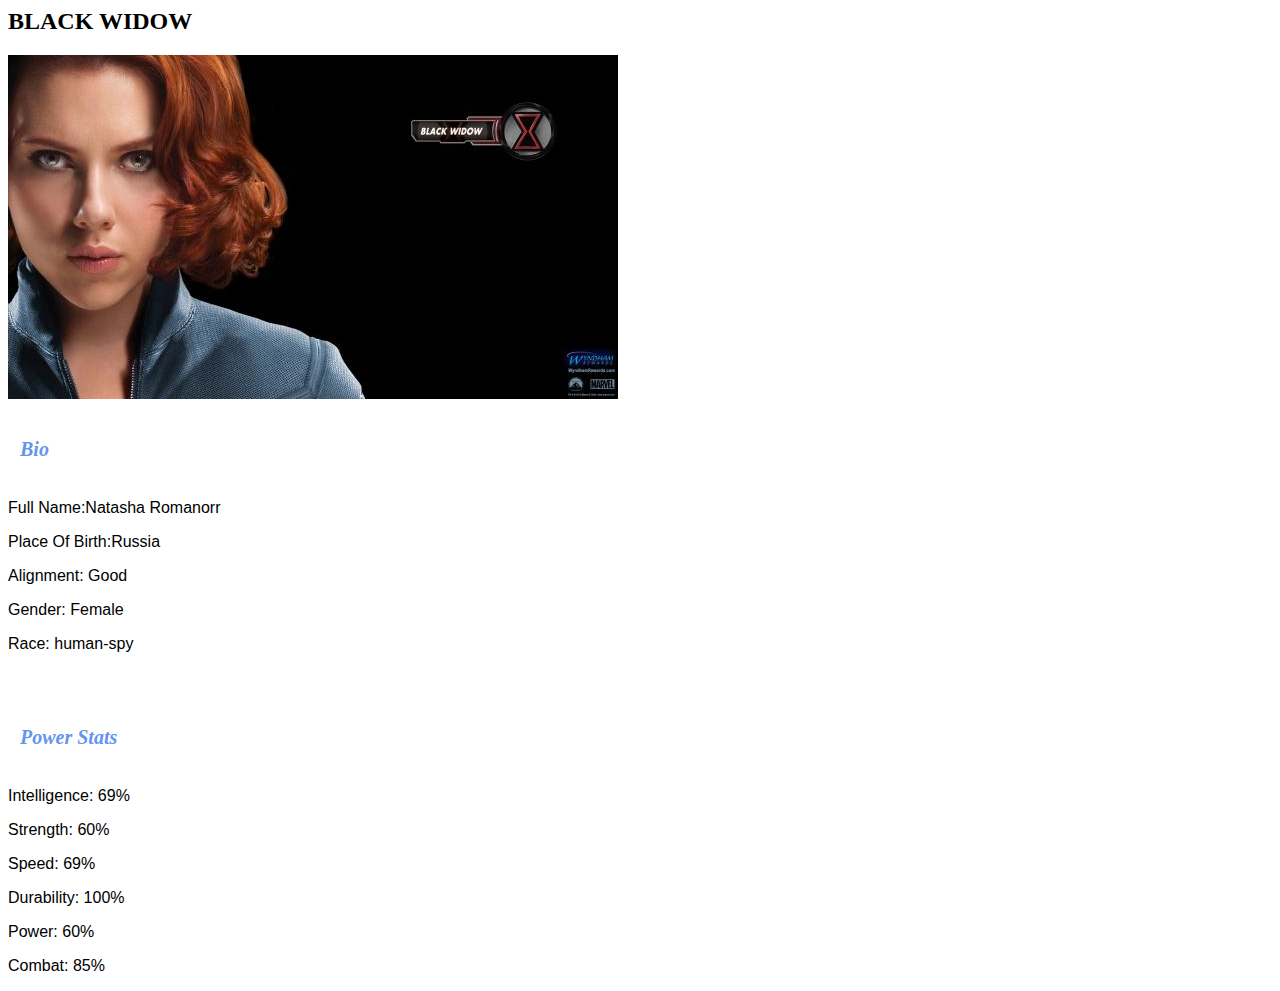
<file: avaengers_06.html>
<html>
      <head> 
           <link rel="stylesheet" href="style.css"> 
       </head>
 
       <body> 
          <h2>BLACK WIDOW</h2>
          <div class="gallery"> 
              <img src="images/avengers_06.jpg"> 
          </div> 
          <h4>Bio</h4> 
          <p>Full Name:Natasha Romanorr</p> 
          <p>Place Of Birth:Russia</p> 
          <p>Alignment: Good</p> 
          <p>Gender: Female</p>
          <p>Race: human-spy</p> 
          <br/>
          <h4>Power Stats</h4>
          <p>Intelligence: 69%</p>
          <p>Strength: 60%</p>
          <p>Speed: 69%</p>
          <p>Durability: 100%</p>
          <p>Power: 60%</p>
          <p>Combat: 85%</p>
      </body>
</html>
</file>
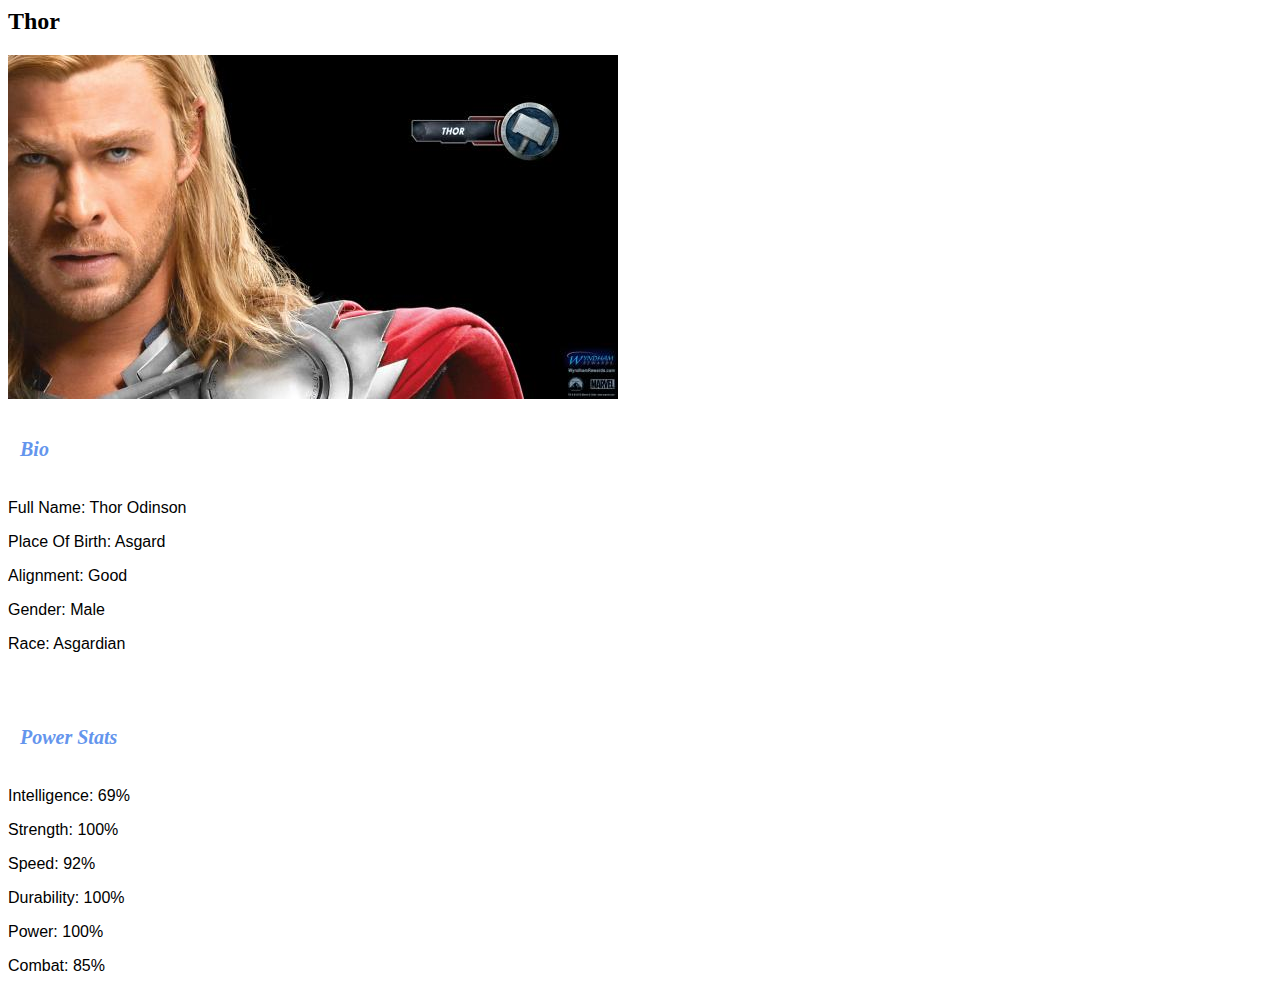
<file: avengers_01.html>
<html>
      <head> 
           <link rel="stylesheet" href="style.css"> 
       </head>
 
       <body> 
          <h2>Thor</h2>
          <div class="gallery"> 
              <img src="images/avengers_01.jpg"> 
          </div> 
          <h4>Bio</h4> 
          <p>Full Name: Thor Odinson</p> 
          <p>Place Of Birth: Asgard</p> 
          <p>Alignment: Good</p> 
          <p>Gender: Male</p>
          <p>Race: Asgardian</p> 
          <br/>
          <h4>Power Stats</h4>
          <p>Intelligence: 69%</p>
          <p>Strength: 100%</p>
          <p>Speed: 92%</p>
          <p>Durability: 100%</p>
          <p>Power: 100%</p>
          <p>Combat: 85%</p>
      </body>
</html>
</file>
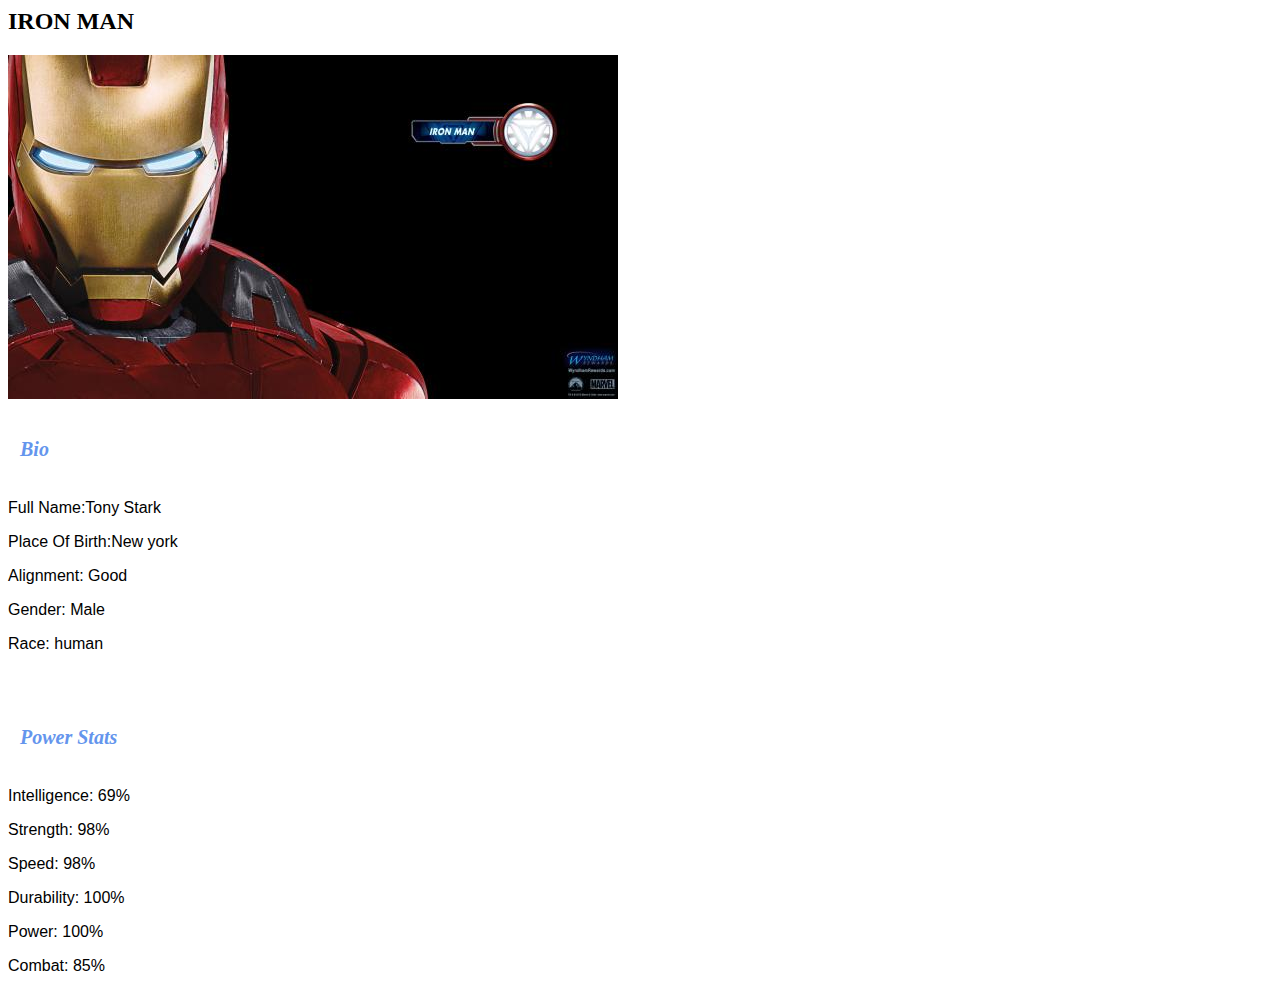
<file: avengers_02.html>
<html>
      <head> 
           <link rel="stylesheet" href="style.css"> 
       </head>
 
       <body> 
          <h2>IRON MAN</h2>
          <div class="gallery"> 
              <img src="images/avengers_02.jpg"> 
          </div> 
          <h4>Bio</h4> 
          <p>Full Name:Tony Stark </p> 
          <p>Place Of Birth:New york</p> 
          <p>Alignment: Good</p> 
          <p>Gender: Male</p>
          <p>Race: human</p> 
          <br/>
          <h4>Power Stats</h4>
          <p>Intelligence: 69%</p>
          <p>Strength: 98%</p>
          <p>Speed: 98%</p>
          <p>Durability: 100%</p>
          <p>Power: 100%</p>
          <p>Combat: 85%</p>
      </body>
</html>
</file>
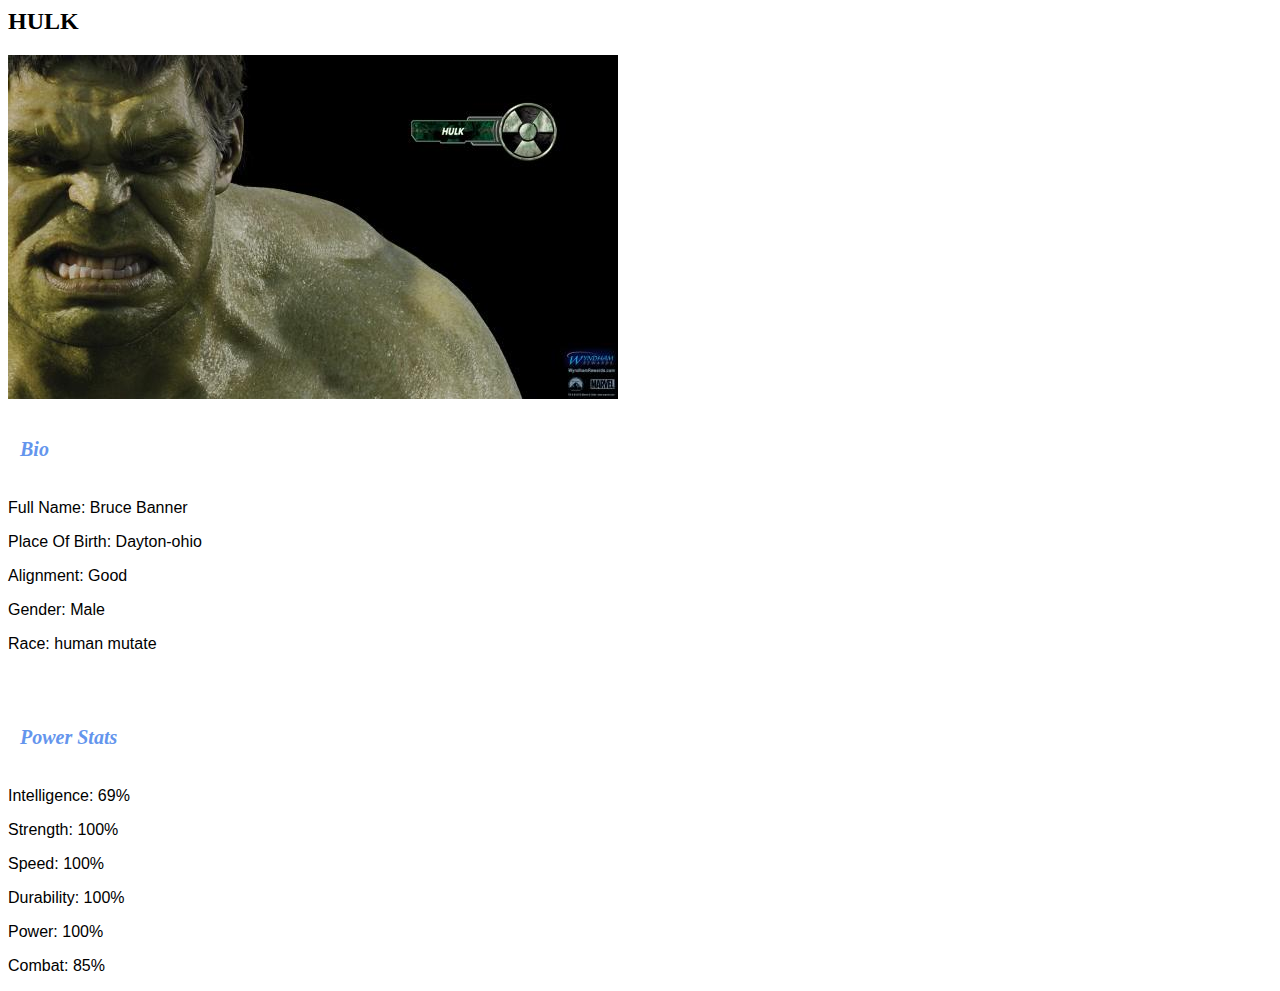
<file: avengers_03.html>
<html>
      <head> 
           <link rel="stylesheet" href="style.css"> 
       </head>
 
       <body> 
          <h2>HULK</h2>
          <div class="gallery"> 
              <img src="images/avengers_03.jpg"> 
          </div> 
          <h4>Bio</h4> 
          <p>Full Name: Bruce Banner</p> 
          <p>Place Of Birth: Dayton-ohio</p> 
          <p>Alignment: Good</p> 
          <p>Gender: Male</p>
          <p>Race: human mutate</p> 
          <br/>
          <h4>Power Stats</h4>
          <p>Intelligence: 69%</p>
          <p>Strength: 100%</p>
          <p>Speed: 100%</p>
          <p>Durability: 100%</p>
          <p>Power: 100%</p>
          <p>Combat: 85%</p>
      </body>
</html>
</file>
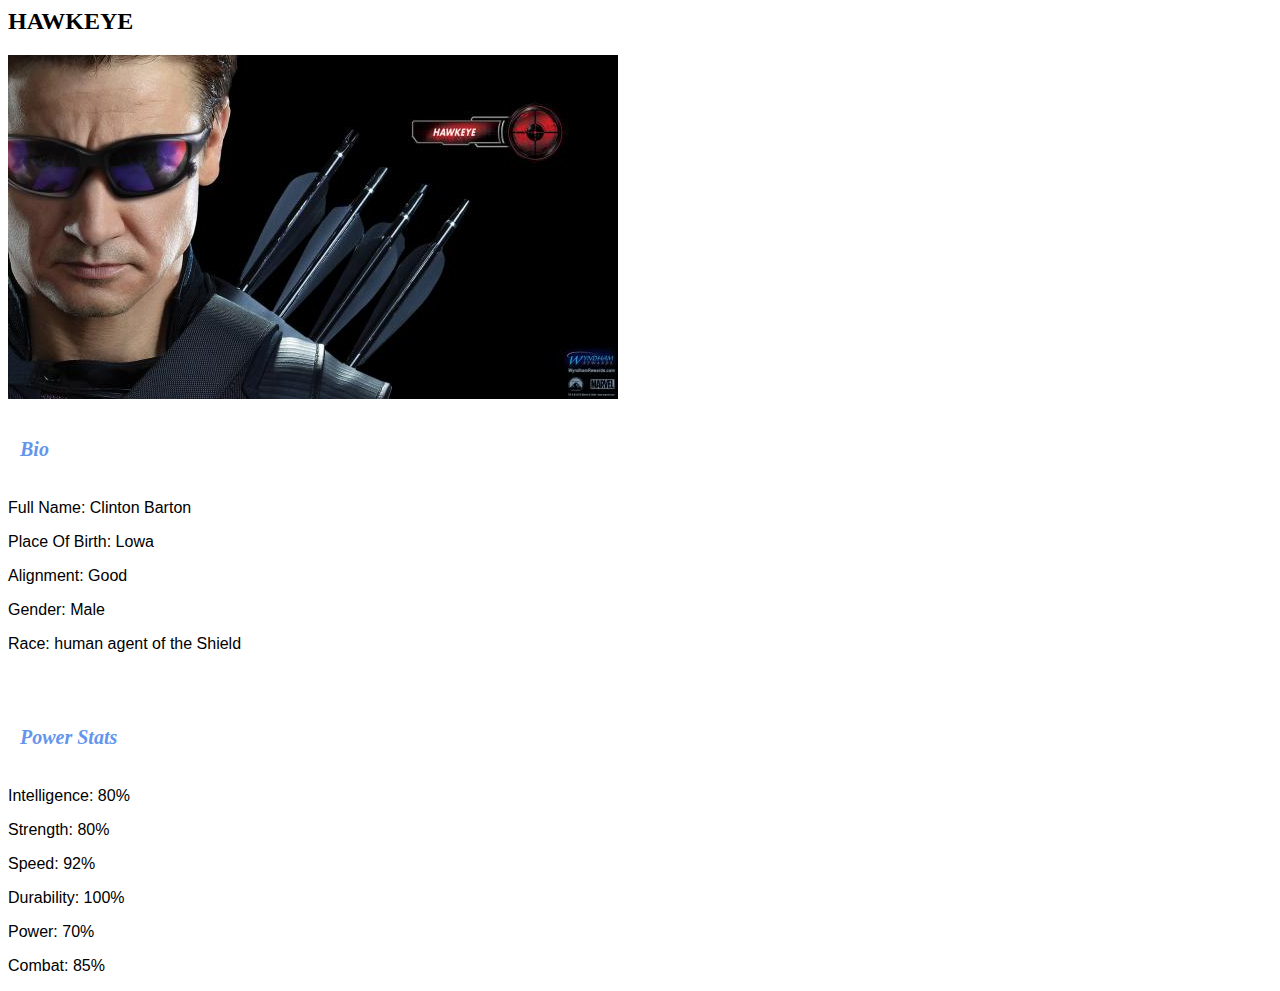
<file: avengers_04.html>
<html>
      <head> 
           <link rel="stylesheet" href="style.css"> 
       </head>
 
       <body> 
          <h2>HAWKEYE</h2>
          <div class="gallery"> 
              <img src="images/avengers_04.jpg"> 
          </div> 
          <h4>Bio</h4> 
          <p>Full Name: Clinton Barton</p> 
          <p>Place Of Birth: Lowa</p> 
          <p>Alignment: Good</p> 
          <p>Gender: Male</p>
          <p>Race: human agent of the Shield</p> 
          <br/>
          <h4>Power Stats</h4>
          <p>Intelligence: 80%</p>
          <p>Strength: 80%</p>
          <p>Speed: 92%</p>
          <p>Durability: 100%</p>
          <p>Power: 70%</p>
          <p>Combat: 85%</p>
      </body>
</html>
</file>
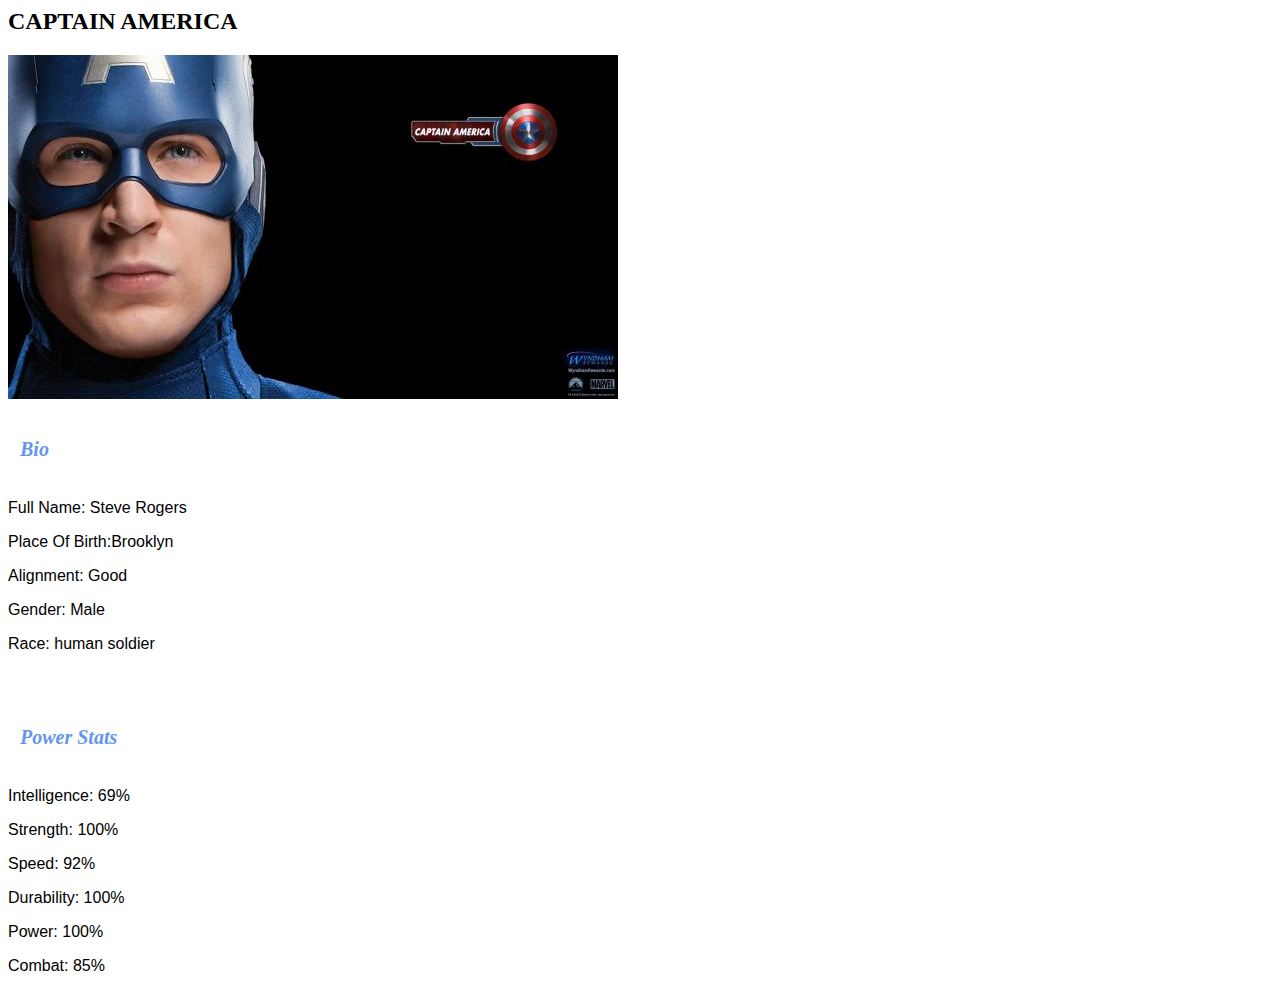
<file: avengers_05.html>
<html>
      <head> 
           <link rel="stylesheet" href="style.css"> 
       </head>
 
       <body> 
          <h2>CAPTAIN AMERICA</h2>
          <div class="gallery"> 
              <img src="images/avengers_05.jpg"> 
          </div> 
          <h4>Bio</h4> 
          <p>Full Name: Steve Rogers</p> 
          <p>Place Of Birth:Brooklyn</p> 
          <p>Alignment: Good</p> 
          <p>Gender: Male</p>
          <p>Race: human soldier</p> 
          <br/>
          <h4>Power Stats</h4>
          <p>Intelligence: 69%</p>
          <p>Strength: 100%</p>
          <p>Speed: 92%</p>
          <p>Durability: 100%</p>
          <p>Power: 100%</p>
          <p>Combat: 85%</p>
      </body>
</html>
</file>
<file: style.css>
.gallery img{
    
    
    width:100px
    
   text-align:center;
    font-size: 30px;
    color:aqua;
    font-style: italic;
            
            
        
}
h4{
      
    
    
    font-family: impact,fantasy;
    font-size: 20px;
    font-style: italic;
    color: cornflowerblue;
    padding: 12px
}

p{
    
 font-family:Helvetica,sans-serif;
 
}
    
   
    
#menu{
    width: 100px;
        height:4px;
    background-color:  cornflowerblue
}
#menu a{
  color: #ffffff;  
    font-family: Helvetica,sans-serif;
    font-size: 18px;
    text-decoration: none;
    font-weight: 800;
    
    padding-left: 20px;
    padding-right: 20px;
    
    
    
    
    
    
    
    
    
    
    
    
    
    
    
    
    
}
</file>
